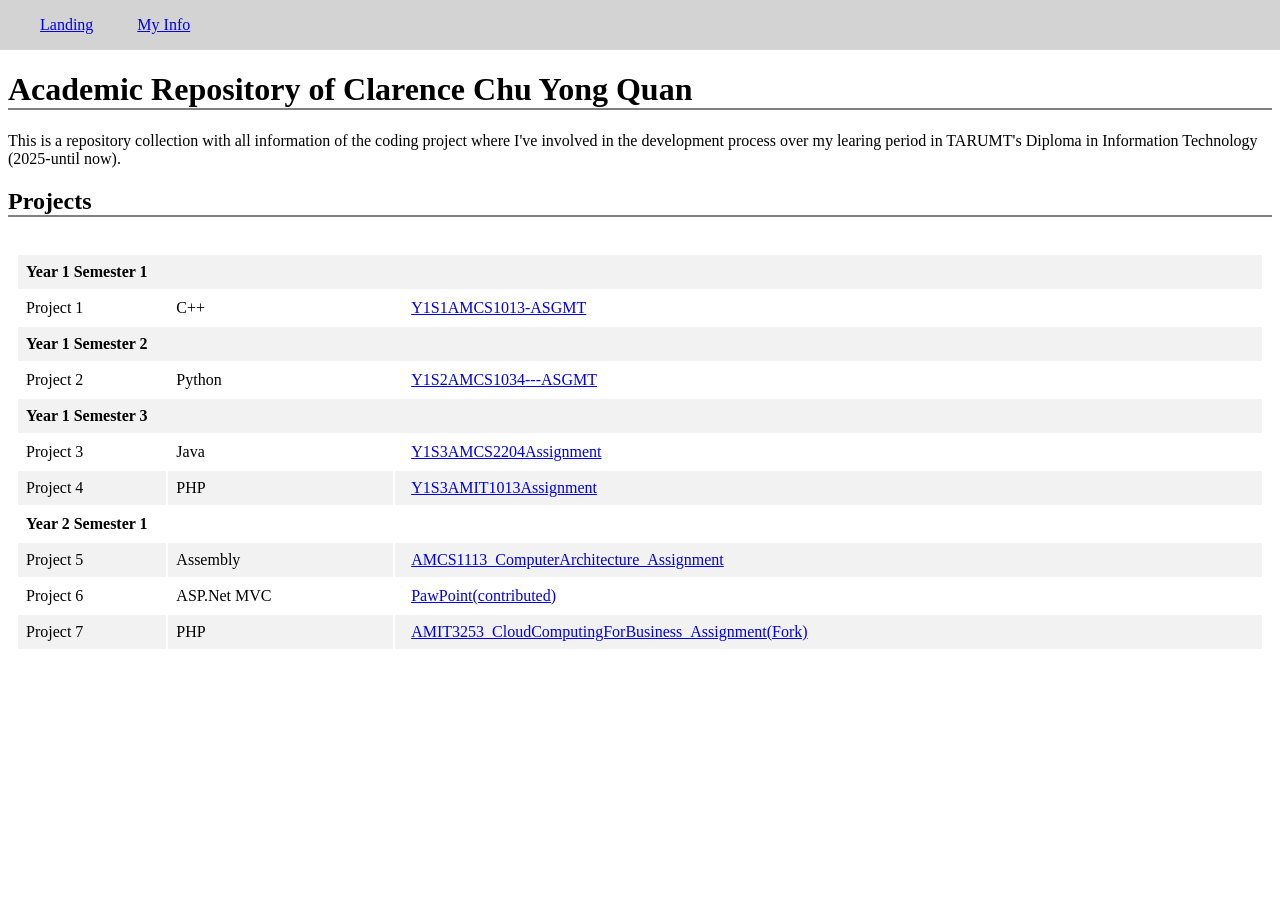
<file: index.html>
<!DOCTYPE html>
<html>

<head>
	<script src="script.js"></script>
	<link rel="stylesheet" href="style.css">
	<title>Academic Repository of Clarence Chu Yong Quan</title>
</head>

<body>
	<re-nav></re-nav>

	<h1>Academic Repository of Clarence Chu Yong Quan</h1>
	<p>This is a repository collection with all information of the coding project 
		where I've involved in the development process over my learing period in 
		TARUMT's Diploma in Information Technology (2025-until now).</p>

	<h2>Projects</h2>
	<table>
		<tr>
			<th colspan="3">Year 1 Semester 1</th>
		</tr>
		<tr>
			<td>
				Project 1
			</td>
			<td>
				C++
			</td>
			<td>
				<a href="./projects/y1s1-amcs1013.html">Y1S1AMCS1013-ASGMT</a>
			</td>
		</tr>

		<tr>
			<th colspan="3">Year 1 Semester 2</th>
		</tr>
		<tr>
			<td>
				Project 2
			</td>
			<td>
				Python
			</td>
			<td>
				<a href="./projects/y1s2-amcs1034.html">Y1S2AMCS1034---ASGMT</a>
			</td>
		</tr>

		<tr>
			<th colspan="3">Year 1 Semester 3</th>
		</tr>
		<tr>
			<td>
				Project 3
			</td>
			<td>
				Java
			</td>
			<td>
				<a href="./projects/y1s3-amcs2204.html">Y1S3AMCS2204Assignment</a>
			</td>
		</tr>		
		<tr>
			<td>
				Project 4
			</td>
			<td>
				PHP
			</td>
			<td>
				<a href="./projects/y1s3-amit1013.html">Y1S3AMIT1013Assignment</a>
			</td>
		</tr>	

		<tr>
			<th colspan="3">Year 2 Semester 1</th>
		</tr>
		<tr>
			<td>
				Project 5
			</td>
			<td>
				Assembly
			</td>
			<td>
				<a href="./projects/y2s1-amcs1113.html">AMCS1113_ComputerArchitecture_Assignment</a>
			</td>
		</tr>
		<tr>
			<td>
				Project 6
			</td>
			<td>
				ASP.Net MVC
			</td>
			<td>
				<a href="./projects/y2s1-amit2014.html">PawPoint(contributed)</a>
			</td>
		</tr>
		<tr>
			<td>
				Project 7
			</td>
			<td>
				PHP
			</td>
			<td>
				<a href="./projects/y2s1-amit3253.html">AMIT3253_CloudComputingForBusiness_Assignment(Fork)</a>
			</td>
		</tr>
	</table>
</body>

<style>
	th {
		text-align: start;
	}
	tr * {
		padding: 8px;
	}
</style>

</html>
</file>
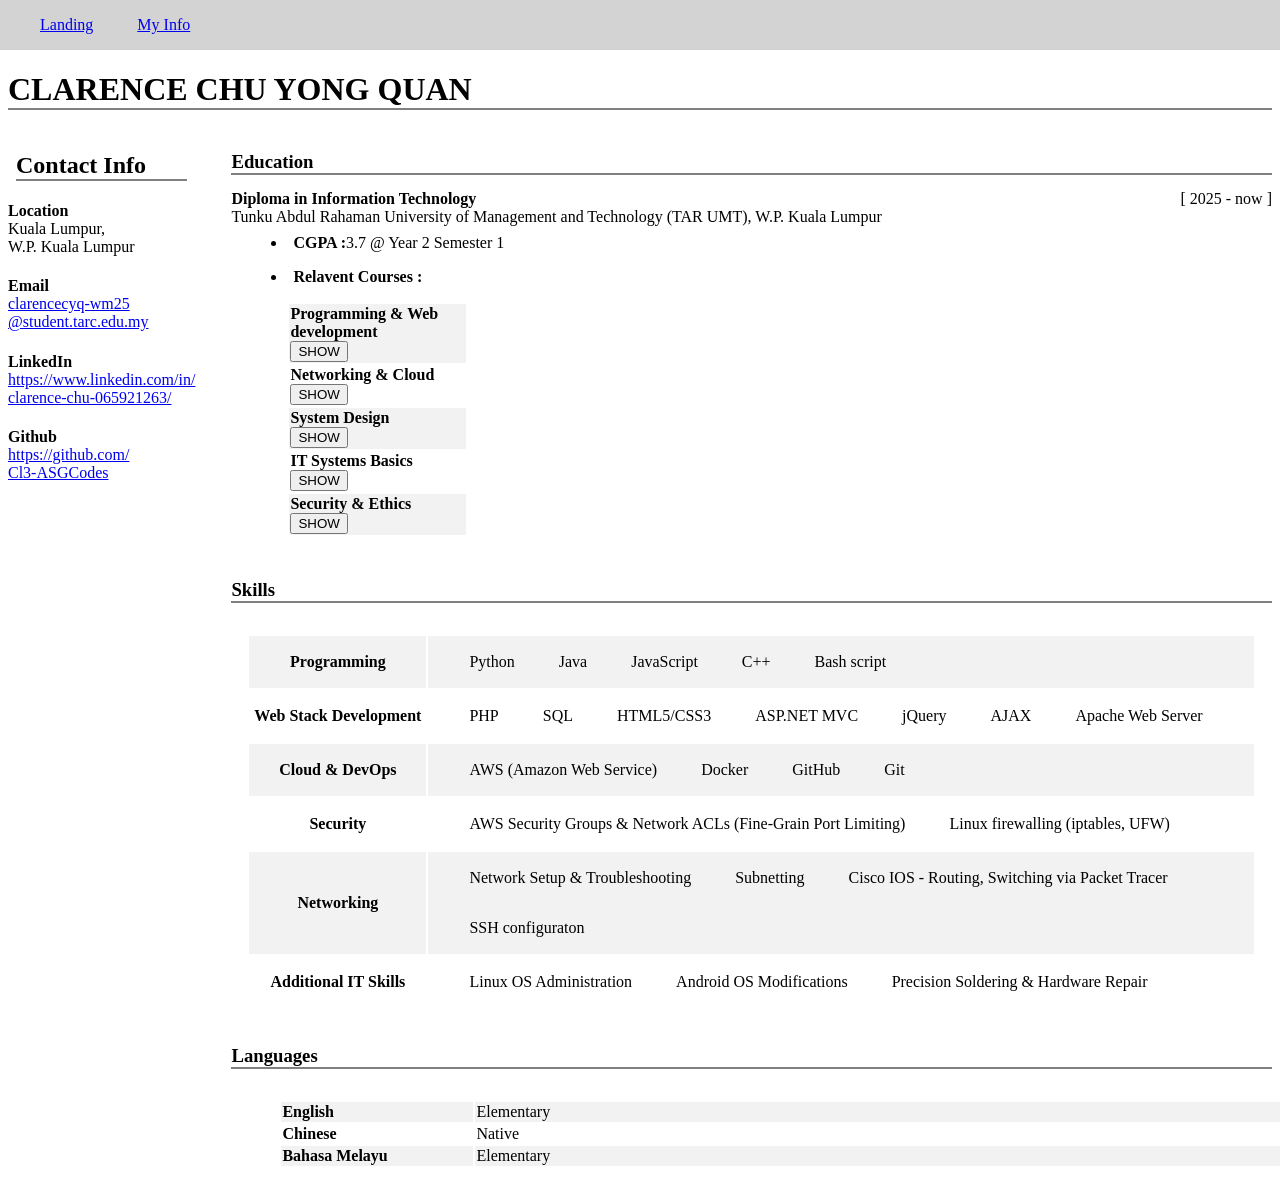
<file: info.html>
<!DOCTYPE html>
<html>

<head>
	<script src="script.js"></script>
	<link rel="stylesheet" href="style.css">
	<title>Academic Repository of Clarence Chu Yong Quan</title>
</head>

<body>
	<re-nav></re-nav>
	<h1>CLARENCE CHU YONG QUAN</h1>
	<div class="flex-parent">
		<div class="flex-child left">
			<h2>Contact Info</h2>
			<h4>Location</br>
				<div>Kuala Lumpur, </br>W.P. Kuala Lumpur</div>
			</h4>
			<h4>Email</br>
				<a href="mailto:clarencecyq-wm25@student.tarc.edu.my">clarencecyq-wm25</br>@student.tarc.edu.my</a>
				<div style="margin-top: 10px;">
			</h4>
			<h4>LinkedIn</br>
				<a href="https://www.linkedin.com/in/clarence-chu-065921263/">https://www.linkedin.com/in/</br>clarence-chu-065921263/</a>
			</h4>
			<h4>Github</br>
				<a href="https://github.com/Cl3-ASGCodes">https://github.com/</br>Cl3-ASGCodes</a>
			</h4>
		</div>
		
		<div class="flex-child right">
			<h3>Education</h3>
			<div>
				<div class="text-align-right">
					<strong>Diploma in Information Technology</strong>
					<span>[ 2025 - now ]</span>
				</div>

				<div>
					Tunku Abdul Rahaman University of Management and Technology (TAR UMT), W.P. Kuala Lumpur</br>
					<li><strong>CGPA :</strong>3.7 @ Year 2 Semester 1</li>
					<li><strong>Relavent Courses :</strong>
						<table class="hide-able">
							<tr>
								<th>
									<div>Programming & Web development</div>
									<button class="content-control">SHOW</button>
								</th>
								<td>
									<ul>PROBLEM SOLVING AND PROGRAMMING - C++</ul>
									<ul>DATABASE DEVELOPMENT AND APPLICATIONS - SQL</ul>
									<ul>SOFTWARE DEVELOPMENT FUNDAMENTALS - Python</ul>
									<ul>OBJECT-ORIENTED PROGRAMMING TECHNIQUES - Java</ul>
									<ul>WEB-BASED INTEGRATED SYSTEMS - LAMP stack</ul>
									<ul>WEB AND MOBILE SYSTEMS - ASP.NET MVC </ul>
								</td>
							</tr>
							<tr>
								<th>
									<div>Networking & Cloud</div>
									<button class="content-control">SHOW</button>
								</th>
								<td>
									<ul>FUNDAMENTALS OF COMPUTER NETWORKS</ul>
									<ul>NETWORKING ESSENTIALS</ul>
									<ul>CLOUD COMPUTING FOR BUSINESS - AWS</ul>
								</td>
							</tr>
							<tr>
								<th>
									<div>System Design</div>
									<button class="content-control">SHOW</button>
								</th>
								<td>
									<ul>INTRODUCTION TO INTERFACE DESIGN</ul>
									<ul>SYSTEMS ANALYSIS AND DESIGN</ul>
								</td>
							</tr>
							<tr>
								<th>
									<div>IT Systems Basics</div>
									<button class="content-control">SHOW</button>
								</th>
								<td>
									<ul>COMPUTER ARCHITECTURE - 16 bit ASM</ul>
									<ul>OPERATING SYSTEMS - Linux</ul>
								</td>
							</tr>
							<tr>
								<th>
									<div>Security & Ethics</div>
									<button class="content-control">SHOW</button>
								</th>
								<td>
									<ul>INTRODUCTION TO CYBERSECURITY </ul>
									<ul>ETHICS IN COMPUTING</ul>
								</td>
							</tr>
						</table>
					</li>
				</div>
			</div>

			<h3>Skills</h3>
			<table>
				<tr>
					<th>Programming</th>
					<td>
						<ul>Python</ul>
						<ul>Java</ul>
						<ul>JavaScript</ul>
						<ul>C++</ul>
						<ul>Bash script</ul>
					</td>
				</tr>
				<tr>
					<th>Web Stack Development</th>
					<td>
						<ul>PHP</ul>
						<ul>SQL</ul>
						<ul>HTML5/CSS3</ul>
						<ul>ASP.NET MVC</ul>
						<ul>jQuery</ul>
						<ul>AJAX</ul>
						<ul>Apache Web Server </ul>
					</td>
				</tr>
				<tr>
					<th>Cloud & DevOps</th>
					<td>
						<ul>AWS (Amazon Web Service)</ul>
						<ul>Docker</ul>
						<ul>GitHub</ul>
						<ul>Git</ul>
					</td>
				</tr>
				<tr>
					<th>Security</th>
					<td>
						<ul>AWS Security Groups & Network ACLs (Fine-Grain Port Limiting)</ul>
						<ul>Linux firewalling (iptables, UFW)</ul>
					</td>
				</tr>
				<tr>
					<th>Networking</th>
					<td>
						<ul>Network Setup & Troubleshooting</ul>
						<ul>Subnetting</ul>
						<ul>Cisco IOS - Routing, Switching via Packet Tracer</ul>
						<ul>SSH configuraton</ul>
					</td>
				</tr>
				<tr>
					<th>Additional IT Skills</th>
					<td>
						<ul>Linux OS Administration</ul>
						<ul>Android OS Modifications</ul>
						<ul>Precision Soldering & Hardware Repair</ul>
					</td>
				</tr>
			</table>

			<h3>Languages</h3>
			<table class="pad">
				<tr>
					<th>English</th>
					<td>Elementary</td>
				</tr>
				<tr>
					<th>Chinese</th>
					<td>Native</td>
				</tr>
				<tr>
					<th>Bahasa Melayu</th>
					<td>Elementary</td>
				</tr>
			</table>
		</div>
	</div>
</body>


</html>
</file>
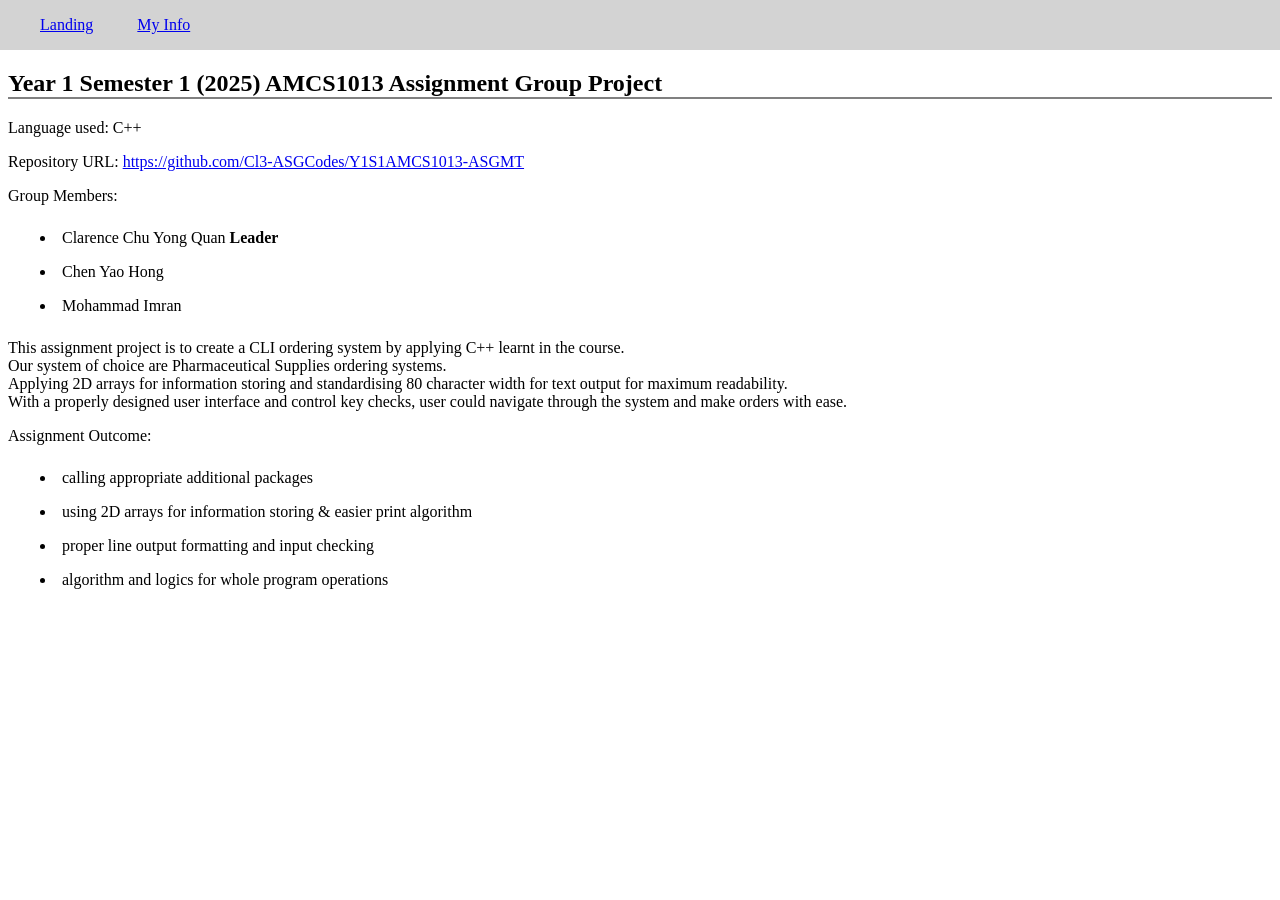
<file: projects/y1s1-amcs1013.html>
<!DOCTYPE html>
<html>

<head>
	<script src="/script.js"></script>
	<link rel="stylesheet" href="/style.css">
	<title>Academic Repository of Clarence Chu Yong Quan</title>
</head>

<body>
	<re-nav></re-nav>
	<h2>Year 1 Semester 1 (2025) AMCS1013 Assignment Group Project</h2>
	<p>Language used: C++</p>
	<p>Repository URL: <a href="https://github.com/Cl3-ASGCodes/Y1S1AMCS1013-ASGMT">https://github.com/Cl3-ASGCodes/Y1S1AMCS1013-ASGMT</a></p>
	<p>Group Members:
		<li>Clarence Chu Yong Quan <strong>Leader</strong></li>
		<li>Chen Yao Hong</li>
		<li>Mohammad Imran</li>
	</p>
	<p>
		This assignment project is to create a CLI ordering system by applying C++ learnt in the course.</br>
		Our system of choice are Pharmaceutical Supplies ordering systems.</br>
		Applying 2D arrays for information storing and standardising 80 character width for text output for maximum readability.</br>
		With a properly designed user interface and control key checks, user could navigate through the system and make orders with ease.</br>
	</p>
	<p>Assignment Outcome:
		<li>calling appropriate additional packages</li>
		<li>using 2D arrays for information storing & easier print algorithm</li>
		<li>proper line output formatting and input checking</li>
		<li>algorithm and logics for whole program operations</li>
	</p>
</body>


</html>
</file>
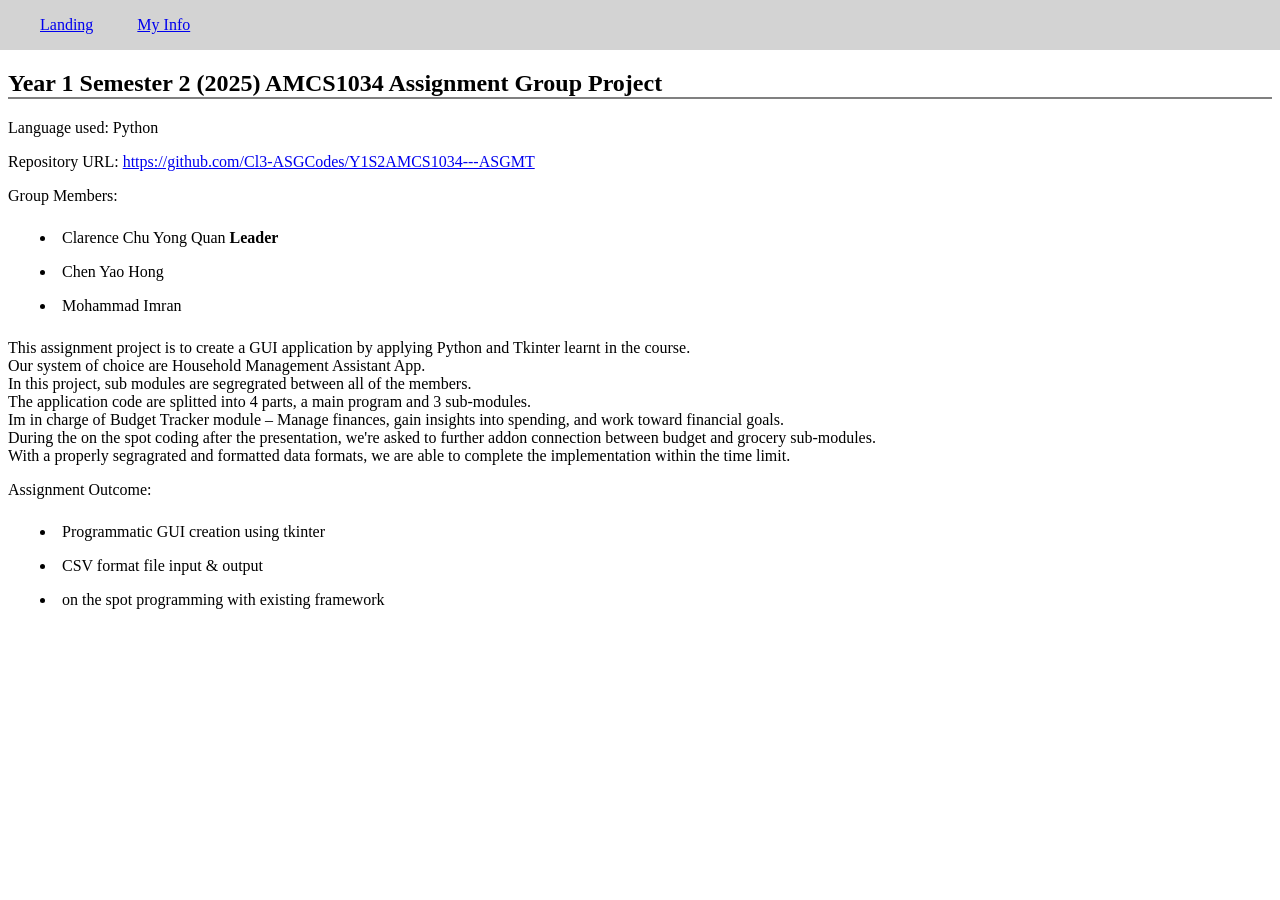
<file: projects/y1s2-amcs1034.html>
<!DOCTYPE html>
<html>

<head>
	<script src="/script.js"></script>
	<link rel="stylesheet" href="/style.css">
	<title>Academic Repository of Clarence Chu Yong Quan</title>
</head>

<body>
	<re-nav></re-nav>
	<h2>Year 1 Semester 2 (2025) AMCS1034 Assignment Group Project</h2>
	<p>Language used: Python</p>
	<p>Repository URL: <a href="https://github.com/Cl3-ASGCodes/Y1S2AMCS1034---ASGMT">https://github.com/Cl3-ASGCodes/Y1S2AMCS1034---ASGMT</a></p>
	<p>Group Members:
		<li>Clarence Chu Yong Quan <strong>Leader</strong></li>
		<li>Chen Yao Hong</li>
		<li>Mohammad Imran</li>
	</p>
	<p>
		This assignment project is to create a GUI application by applying Python and Tkinter learnt in the course.</br>
		Our system of choice are Household Management Assistant App.</br>
		In this project, sub modules are segregrated between all of the members.</br>
		The application code are splitted into 4 parts, a main program and 3 sub-modules.</br>
		Im in charge of Budget Tracker module – Manage finances, gain insights into spending, and work toward financial goals.</br>
		During the on the spot coding after the presentation, we're asked to further addon connection between budget and grocery sub-modules.</br>
		With a properly segragrated and formatted data formats, we are able to complete the implementation within the time limit.
	</p>
	<p>Assignment Outcome:
		<li>Programmatic GUI creation using tkinter</li>
		<li>CSV format file input & output</li>
		<li>on the spot programming with existing framework</li>
	</p>
</body>


</html>
</file>
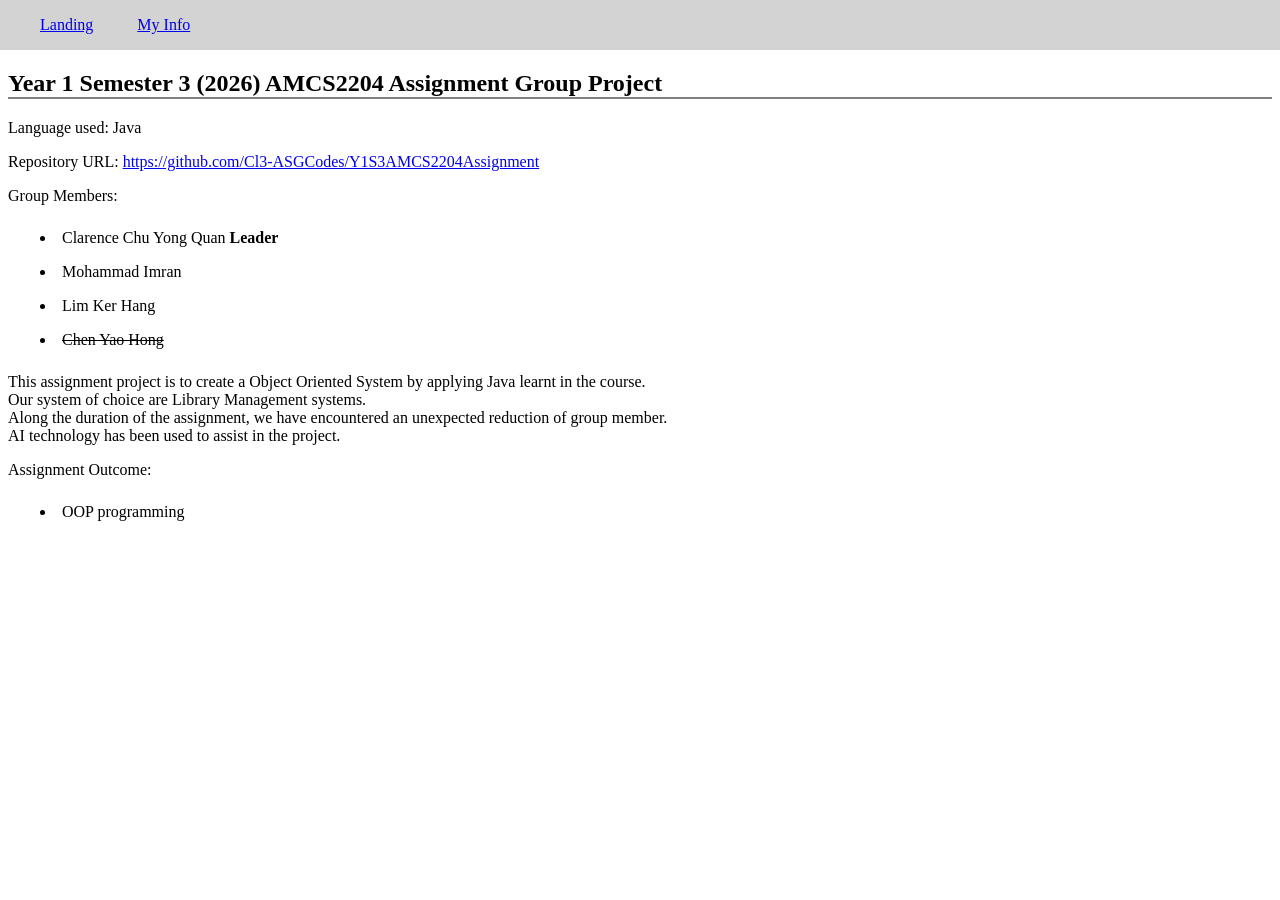
<file: projects/y1s3-amcs2204.html>
<!DOCTYPE html>
<html>

<head>
	<script src="/script.js"></script>
	<link rel="stylesheet" href="/style.css">
	<title>Academic Repository of Clarence Chu Yong Quan</title>
</head>

<body>
	<re-nav></re-nav>
	<h2>Year 1 Semester 3 (2026) AMCS2204 Assignment Group Project</h2>
	<p>Language used: Java</p>
	<p>Repository URL: <a href="https://github.com/Cl3-ASGCodes/Y1S3AMCS2204Assignment">https://github.com/Cl3-ASGCodes/Y1S3AMCS2204Assignment</a></p>
	<p>Group Members:
		<li>Clarence Chu Yong Quan <strong>Leader</strong></li>
		<li>Mohammad Imran</li>
		<li>Lim Ker Hang</li>
		<li><strike>Chen Yao Hong</strike></li>
	</p>
	<p>
		This assignment project is to create a Object Oriented System by applying Java learnt in the course.</br>
		Our system of choice are Library Management systems.</br>
		Along the duration of the assignment, we have encountered an unexpected reduction of group member.</br>
		AI technology has been used to assist in the project.</br>
	</p>
	<p>Assignment Outcome:
		<li>OOP programming</li>
	</p>
</body>


</html>
</file>
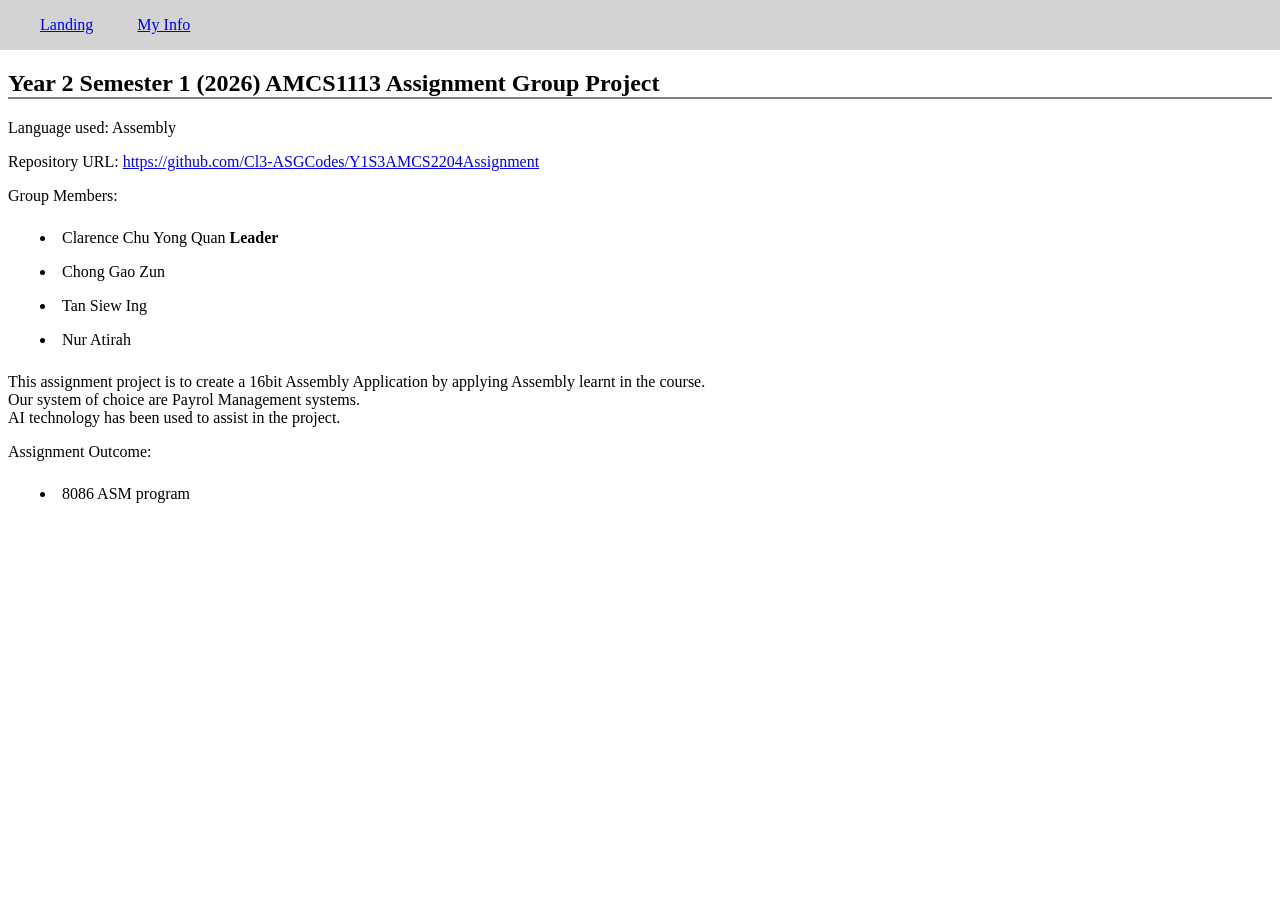
<file: projects/y2s1-amcs1113.html>
<!DOCTYPE html>
<html>

<head>
	<script src="/script.js"></script>
	<link rel="stylesheet" href="/style.css">
	<title>Academic Repository of Clarence Chu Yong Quan</title>
</head>

<body>
	<re-nav></re-nav>
	<h2>Year 2 Semester 1 (2026) AMCS1113 Assignment Group Project</h2>
	<p>Language used: Assembly</p>
	<p>Repository URL: <a href="https://github.com/Cl3-ASGCodes/Y1S3AMCS2204Assignment">https://github.com/Cl3-ASGCodes/Y1S3AMCS2204Assignment</a></p>
	<p>Group Members:
		<li>Clarence Chu Yong Quan <strong>Leader</strong></li>
		<li>Chong Gao Zun</li>
		<li>Tan Siew Ing</li>
		<li>Nur Atirah</li>
	</p>
	<p>
		This assignment project is to create a 16bit Assembly Application by applying Assembly learnt in the course.</br>
		Our system of choice are Payrol Management systems.</br>
		AI technology has been used to assist in the project.</br>
	</p>
	<p>Assignment Outcome:
		<li>8086 ASM program</li>
	</p>
</body>


</html>
</file>
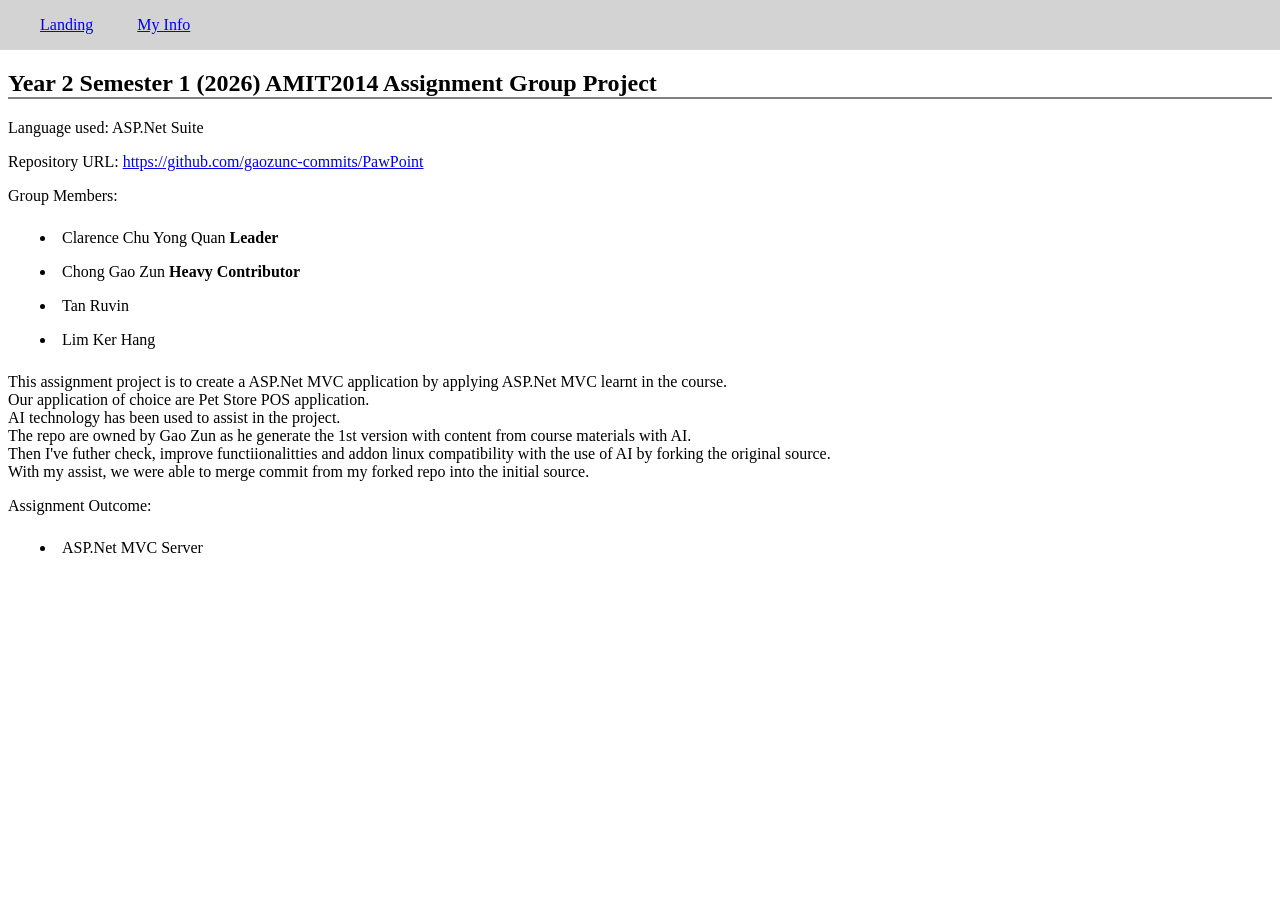
<file: projects/y2s1-amit2014.html>
<!DOCTYPE html>
<html>

<head>
	<script src="/script.js"></script>
	<link rel="stylesheet" href="/style.css">
	<title>Academic Repository of Clarence Chu Yong Quan</title>
</head>

<body>
	<re-nav></re-nav>
	<h2>Year 2 Semester 1 (2026) AMIT2014 Assignment Group Project</h2>
	<p>Language used: ASP.Net Suite</p>
	<p>Repository URL: <a href="https://github.com/gaozunc-commits/PawPoint">https://github.com/gaozunc-commits/PawPoint</a></p>
	<p>Group Members:
		<li>Clarence Chu Yong Quan <strong>Leader</strong></li>
		<li>Chong Gao Zun <strong>Heavy Contributor</strong></li>
		<li>Tan Ruvin</li>
		<li>Lim Ker Hang</li>
	</p>
	<p>
		This assignment project is to create a ASP.Net MVC application by applying ASP.Net MVC learnt in the course.</br>
		Our application of choice are Pet Store POS application.</br>
		AI technology has been used to assist in the project.</br>
		The repo are owned by Gao Zun as he generate the 1st version with content from course materials with AI.</br>
		Then I've futher check, improve functiionalitties and addon linux compatibility with the use of AI by forking the original source.</br>
		With my assist, we were able to merge commit from my forked repo into the initial source.
	</p>
	<p>Assignment Outcome:
		<li>ASP.Net MVC Server</li>
	</p>
</body>


</html>
</file>
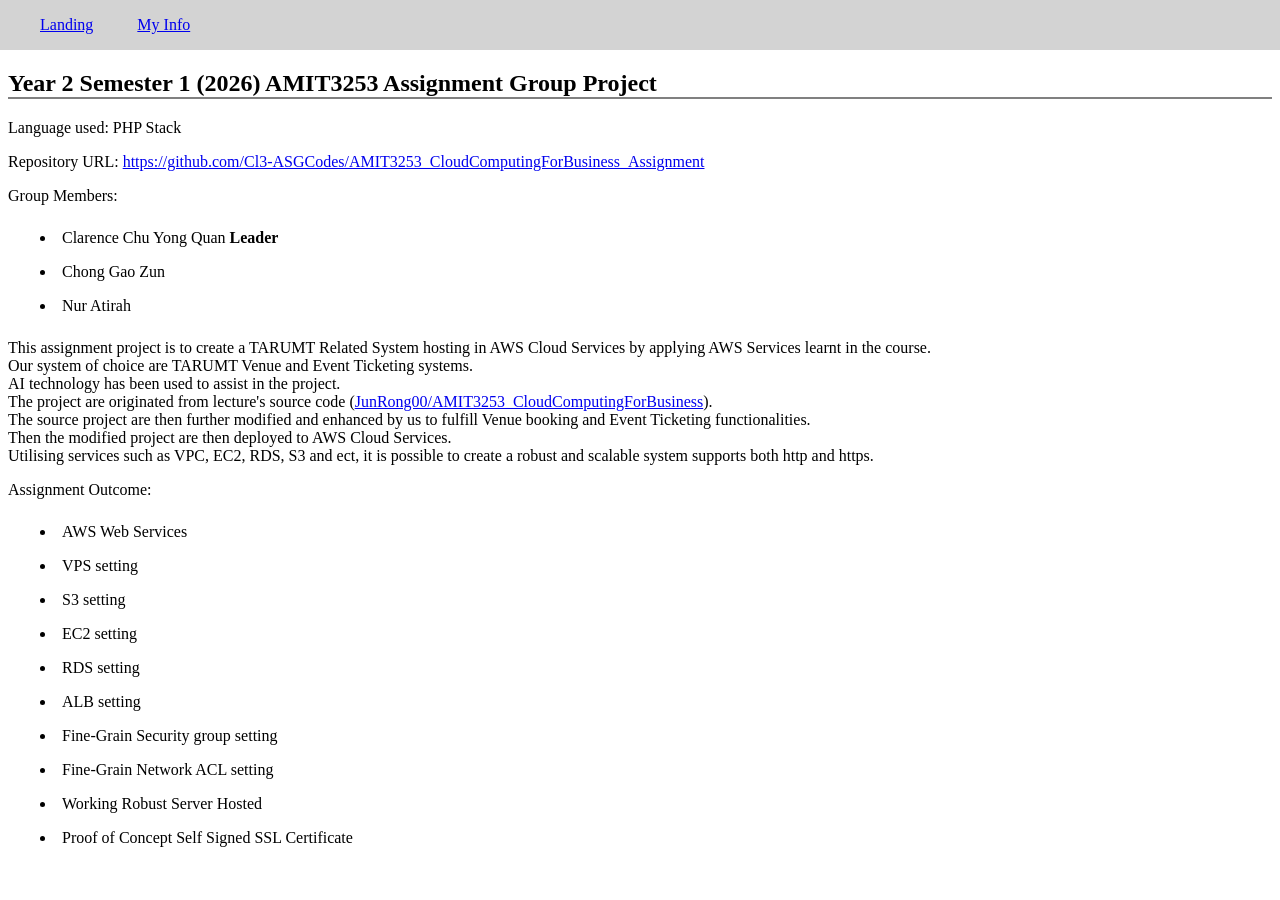
<file: projects/y2s1-amit3253.html>
<!DOCTYPE html>
<html>

<head>
	<script src="/script.js"></script>
	<link rel="stylesheet" href="/style.css">
	<title>Academic Repository of Clarence Chu Yong Quan</title>
</head>

<body>
	<re-nav></re-nav>
	<h2>Year 2 Semester 1 (2026) AMIT3253 Assignment Group Project</h2>
	<p>Language used: PHP Stack</p>
	<p>Repository URL: <a href="https://github.com/Cl3-ASGCodes/AMIT3253_CloudComputingForBusiness_Assignment">https://github.com/Cl3-ASGCodes/AMIT3253_CloudComputingForBusiness_Assignment</a></p>
	<p>Group Members:
		<li>Clarence Chu Yong Quan <strong>Leader</strong></li>
		<li>Chong Gao Zun</li>
		<li>Nur Atirah</li>
	</p>
	<p>
		This assignment project is to create a TARUMT Related System hosting in AWS Cloud Services by applying AWS Services learnt in the course.</br>
		Our system of choice are TARUMT Venue and Event Ticketing systems.</br>
		AI technology has been used to assist in the project.</br>
		The project are originated from lecture's source code (<a href="https://github.com/JunRong00/AMIT3253_CloudComputingForBusiness">JunRong00/AMIT3253_CloudComputingForBusiness</a>).</br>
		The source project are then further modified and enhanced by us to fulfill Venue booking and Event Ticketing functionalities.</br>
		Then the modified project are then deployed to AWS Cloud Services.</br>
		Utilising services such as VPC, EC2, RDS, S3 and ect, it is possible to create a robust and scalable system supports both http and https.
	</p>
	<p>Assignment Outcome:
		<li>AWS Web Services</li>
		<li>VPS setting</li>
		<li>S3 setting</li>
		<li>EC2 setting</li>
		<li>RDS setting</li>
		<li>ALB setting</li>
		<li>Fine-Grain Security group setting</li>
		<li>Fine-Grain Network ACL setting</li>
		<li>Working Robust Server Hosted</li>
		<li>Proof of Concept Self Signed SSL Certificate</li>
	</p>
</body>


</html>
</file>
<file: style.css>
:is(h1,h2,h3,h4,h5,h6) :is(span,a, div) {
	font-weight: normal;
}

div :is(h1,h2,h3,h4,h5,h6) {
	margin-bottom: 15px;
}

.text-align-right {
	display: flex;
	justify-content: space-between;
}

.flex-parent {
	display: flex;
	gap: 20px;
}

.left {
	padding-left: 8px;
	padding-right: 1rem;
	align-items:left;
	/*background: linear-gradient(to left, #faf1da, transparent);*/
	height: 100%;
}

.right {
	padding-right:8px;
	float: right;
	width: 100%
}

li, table:is(.pad) {
	margin-left: 2rem;
}


table:is(.pad) tr th {
	text-align:left;
	padding-right: 1rem;
}

body > :first-child, :is(h1,h2,h3) {
	border-bottom: 2px solid grey;
}

body :is(h1, h2, p){
	margin-left: 8px;
	margin-right: 8px;
}

li {
	padding: 8px;
}

body , re-nav {
	margin: 0;
}

nav {
	background-color: lightgrey;
}

:is(nav, td) ul{
	display: inline-block;
}



tr:nth-child(odd):not(:is(.pad)) {
	background-color: #f2f2f2;
	min-width: 100%;
}


th{
	width: 175px;
}

table {
	max-width: 100%;
	min-width: 175px;
	width:100%;
	padding:1rem;
}
</file>
